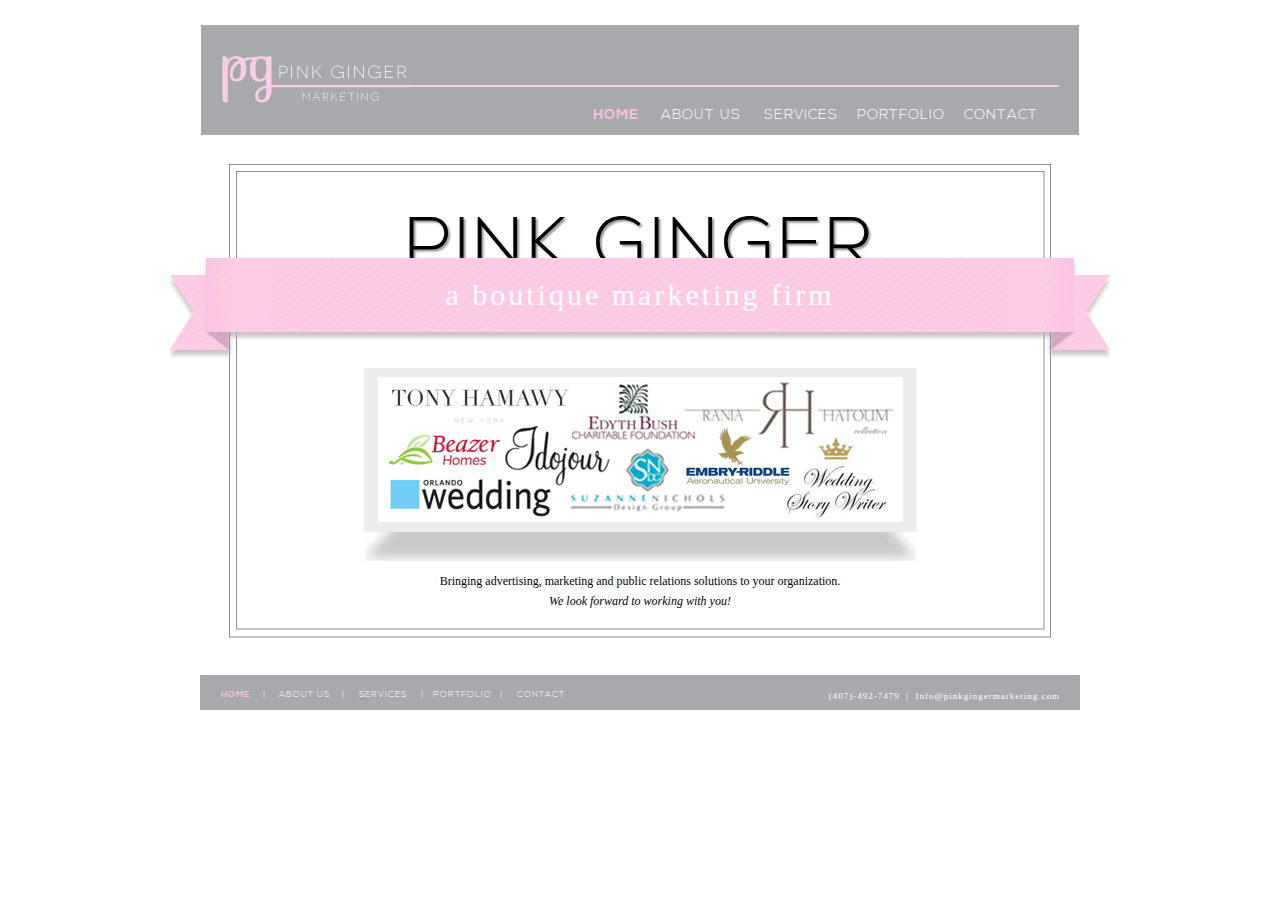
<file: site/index.html>
<!doctype html>
<html>
<head>
<meta charset="UTF-8">
<title>Pink Ginger Marketing</title>
<link rel="stylesheet" href="css/style.css" />
<link rel="shortcut icon" href="http://mfleming7024.github.com/PinkGinger/site/favicon.ico"/>
</head>

<body>
<header> <img src="images/header-logo.png" alt="Pink Ginger Logo" />
  <nav>
    <ul>
      <li><a href="index.html" class="active">HOME</a></li>
      <li><a href="about.html">ABOUT US</a></li>
      <li><a href="services.html">SERVICES</a></li>
      <li><a href="portfolio.html">PORTFOLIO</a></li>
      <li><a href="contact.html">CONTACT</a></li>
    </ul>
  </nav>
</header>
<div class="main_cta">
  <h1>PINK GINGER</h1>
  <div class="ribbon">
    <h2>a boutique marketing firm</h2>
  </div>
  <img src="images/home_page.png" alt="Pink Ginger Clients" /> 
  <p class="info" id="index">Bringing advertising, marketing and public relations solutions to your organization.</p>
  <p class="info"><em>We look forward to working with you!</em></p>
</div>
<footer>
  <p><a href="index.html" class="active">HOME</a> | <a href="about.html">ABOUT US</a> | <a href="services.html">SERVICES</a> | <a href="portfolio.html">PORTFOLIO</a> | <a href="contact.html">CONTACT</a></p>
  <p class="contact_info">(407)-492-7479&nbsp;&nbsp;|&nbsp;&nbsp;<a href="mailto:info@pinkgingermarketing.com">Info@pinkgingermarketing.com</a></p>
</footer> 
</body>
</html>
</file>
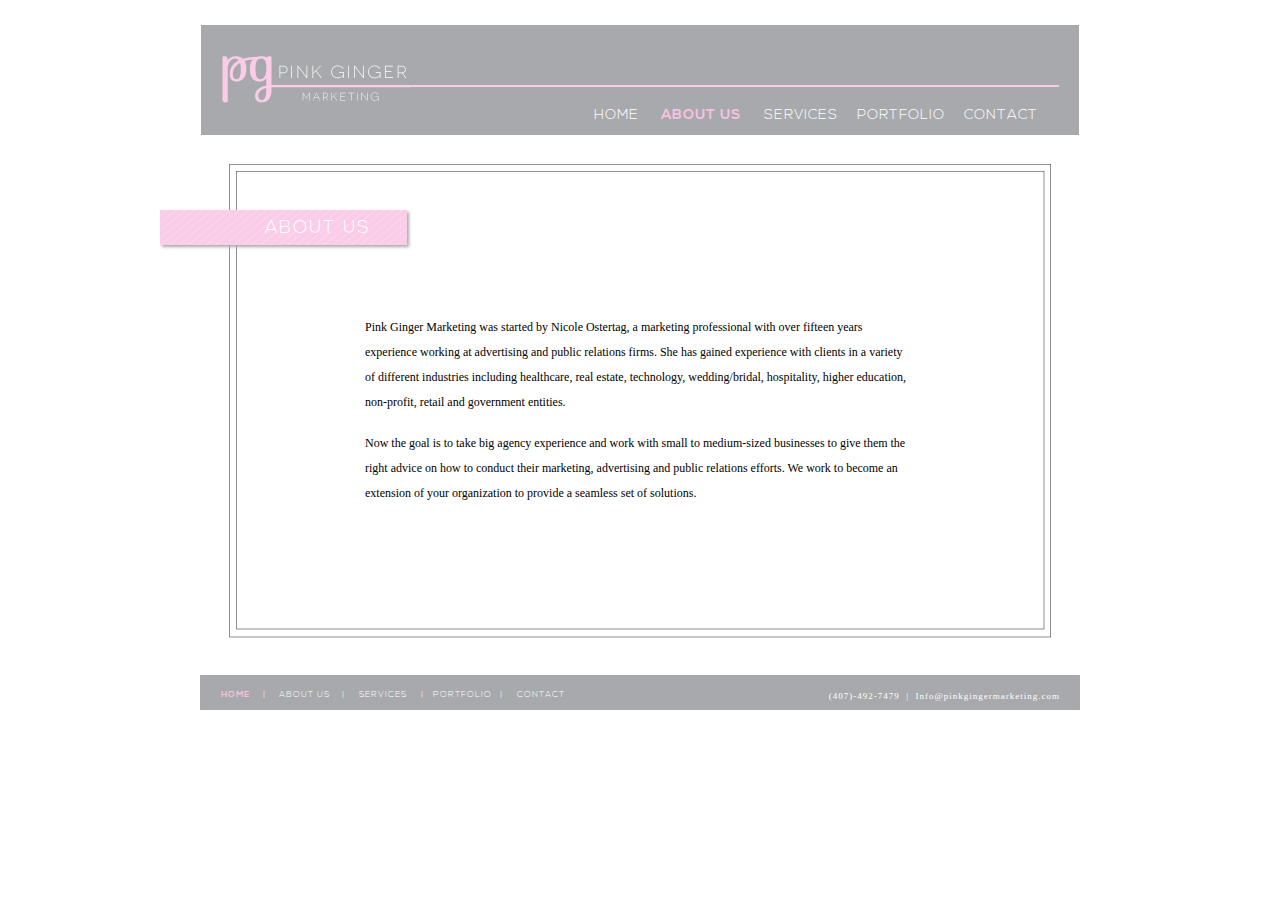
<file: site/about.html>
<!doctype html>
<html>
<head>
<meta charset="UTF-8">
<title>Pink Ginger | About Us</title>
<link rel="stylesheet" href="css/style.css" />
<link rel="shortcut icon" href="http://mfleming7024.github.com/PinkGinger/site/favicon.ico"/>
</head>

<body>
<header> <img src="images/header-logo.png" alt="Pink Ginger Logo" />
  <nav>
    <ul>
       <li><a href="index.html">HOME</a></li>
      <li><a href="about.html" class="active">ABOUT US</a></li>
      <li><a href="services.html">SERVICES</a></li>
      <li><a href="portfolio.html">PORTFOLIO</a></li>
      <li><a href="contact.html">CONTACT</a></li>
    </ul>
  </nav>
</header>
<div class="main_cta">
  <h3>ABOUT US</h3>
  <p class="info_top">Pink Ginger Marketing was started by Nicole Ostertag, a marketing professional with over fifteen years experience working at advertising and public relations firms. She has gained experience with clients in a variety of different industries including healthcare, real estate, technology, wedding/bridal, hospitality, higher education, non-profit, retail and 
    government entities.</p><br />
  <p class="info" id="nocenter" >Now the goal is to take big agency experience and work with small to medium-sized 
    businesses to give them the right advice on how to conduct their marketing, advertising and public relations efforts. We work to become an extension of your organization to provide a seamless set of solutions.</p>
</div>
<footer>
  <p><a href="index.html" class="active">HOME</a> | <a href="about.html">ABOUT US</a> | <a href="services.html">SERVICES</a> | <a href="portfolio.html">PORTFOLIO</a> | <a href="contact.html">CONTACT</a></p>
  <p class="contact_info">(407)-492-7479&nbsp;&nbsp;|&nbsp;&nbsp;<a href="mailto:info@pinkgingermarketing.com">Info@pinkgingermarketing.com</a></p>
</footer> 
</body>
</html>
</file>
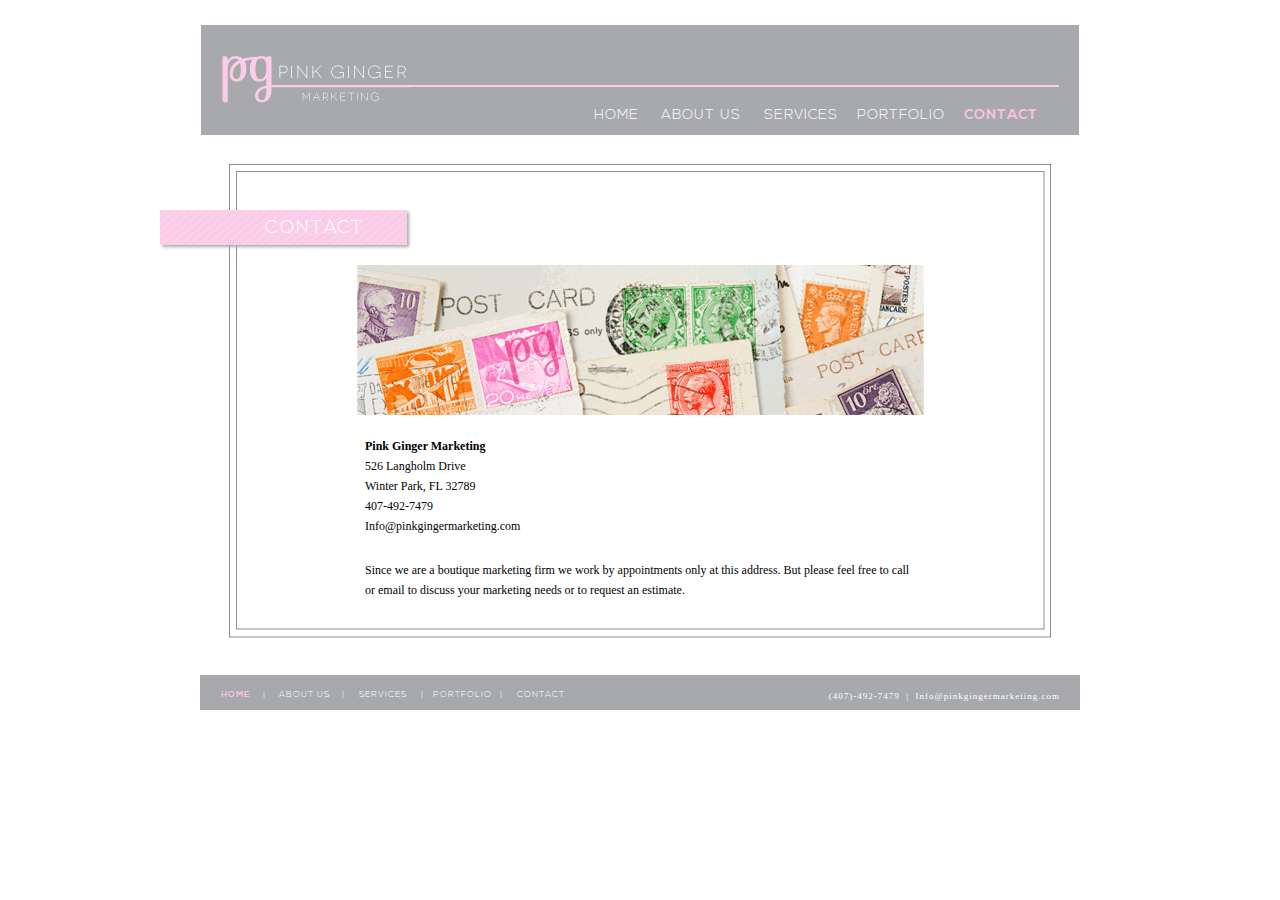
<file: site/contact.html>
<!doctype html>
<html>
<head>
<meta charset="UTF-8">
<title>Pink Ginger | Contact</title>
<link rel="stylesheet" href="css/style.css" />
<link rel="shortcut icon" href="http://mfleming7024.github.com/PinkGinger/site/favicon.ico"/>
</head>

<body>
<header> <img src="images/header-logo.png" alt="Pink Ginger Logo" />
  <nav>
    <ul>
      <li><a href="index.html">HOME</a></li>
      <li><a href="about.html">ABOUT US</a></li>
      <li><a href="services.html">SERVICES</a></li>
      <li><a href="portfolio.html">PORTFOLIO</a></li>
      <li><a href="contact.html" class="active">CONTACT</a></li>
    </ul>
  </nav>
</header>
<div class="main_cta">
  <h3>CONTACT</h3>
  <img src="images/contact_us.png" alt="Contact Us!" id="contact_picture" />
  <ul id="address_info">
    <li><b>Pink Ginger Marketing</b></li>
    <li>526 Langholm Drive</li>
    <li>Winter Park, FL 32789</li>
    <li>407-492-7479</li>
    <li>Info@pinkgingermarketing.com</li>
  </ul>
  <p class="info" id="address">Since we are a boutique marketing firm we work by appointments only at this address. But please feel free to call or email to discuss your marketing needs or to request an estimate.</p>
</div>
<footer>
  <p><a href="index.html" class="active">HOME</a> | <a href="about.html">ABOUT US</a> | <a href="services.html">SERVICES</a> | <a href="portfolio.html">PORTFOLIO</a> | <a href="contact.html">CONTACT</a></p>
  <p class="contact_info">(407)-492-7479&nbsp;&nbsp;|&nbsp;&nbsp;<a href="mailto:info@pinkgingermarketing.com">Info@pinkgingermarketing.com</a></p>
</footer> 
</body>
</html>
</file>
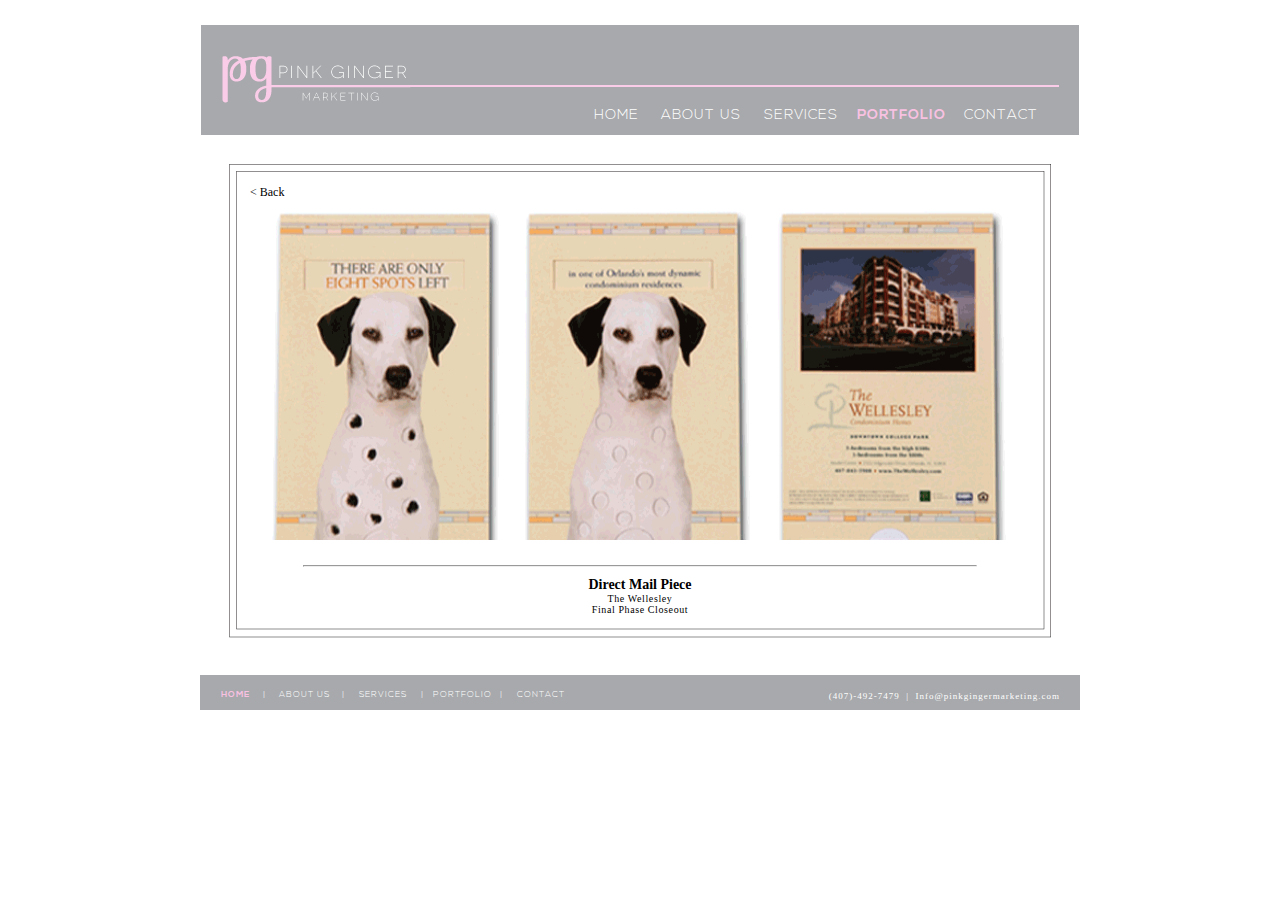
<file: site/port_piece1.html>
<!doctype html>
<html>
<head>
<meta charset="UTF-8">
<title>Pink Ginger | Portfolio</title>
<link rel="stylesheet" href="css/style.css" />
<link rel="shortcut icon" href="http://mfleming7024.github.com/PinkGinger/site/favicon.ico"/>
</head>

<body>
<header> <img src="images/header-logo.png" alt="Pink Ginger Logo" />
  <nav>
    <ul>
       <li><a href="index.html">HOME</a></li>
      <li><a href="about.html">ABOUT US</a></li>
      <li><a href="services.html">SERVICES</a></li>
      <li><a href="portfolio.html" class="active">PORTFOLIO</a></li>
      <li><a href="contact.html">CONTACT</a></li>
    </ul>
  </nav>
</header>
<div class="main_cta">
  <a href="portfolio.html" id="back_btn">&lt;  Back</a>
  <img  src="images/port_piece01_large.png" class="small" alt="" />
  <hr class="small_divider" />
  <div class="description">
	  <h4>Direct Mail Piece</h4>
	  <p>The Wellesley</p>
	  <p>Final Phase Closeout</p>
  </div>
</div>
<footer>
  <p><a href="index.html" class="active">HOME</a> | <a href="about.html">ABOUT US</a> | <a href="services.html">SERVICES</a> | <a href="portfolio.html">PORTFOLIO</a> | <a href="contact.html">CONTACT</a></p>
  <p class="contact_info">(407)-492-7479&nbsp;&nbsp;|&nbsp;&nbsp;<a href="mailto:info@pinkgingermarketing.com">Info@pinkgingermarketing.com</a></p>
</footer> 

</body>
</html>
</file>
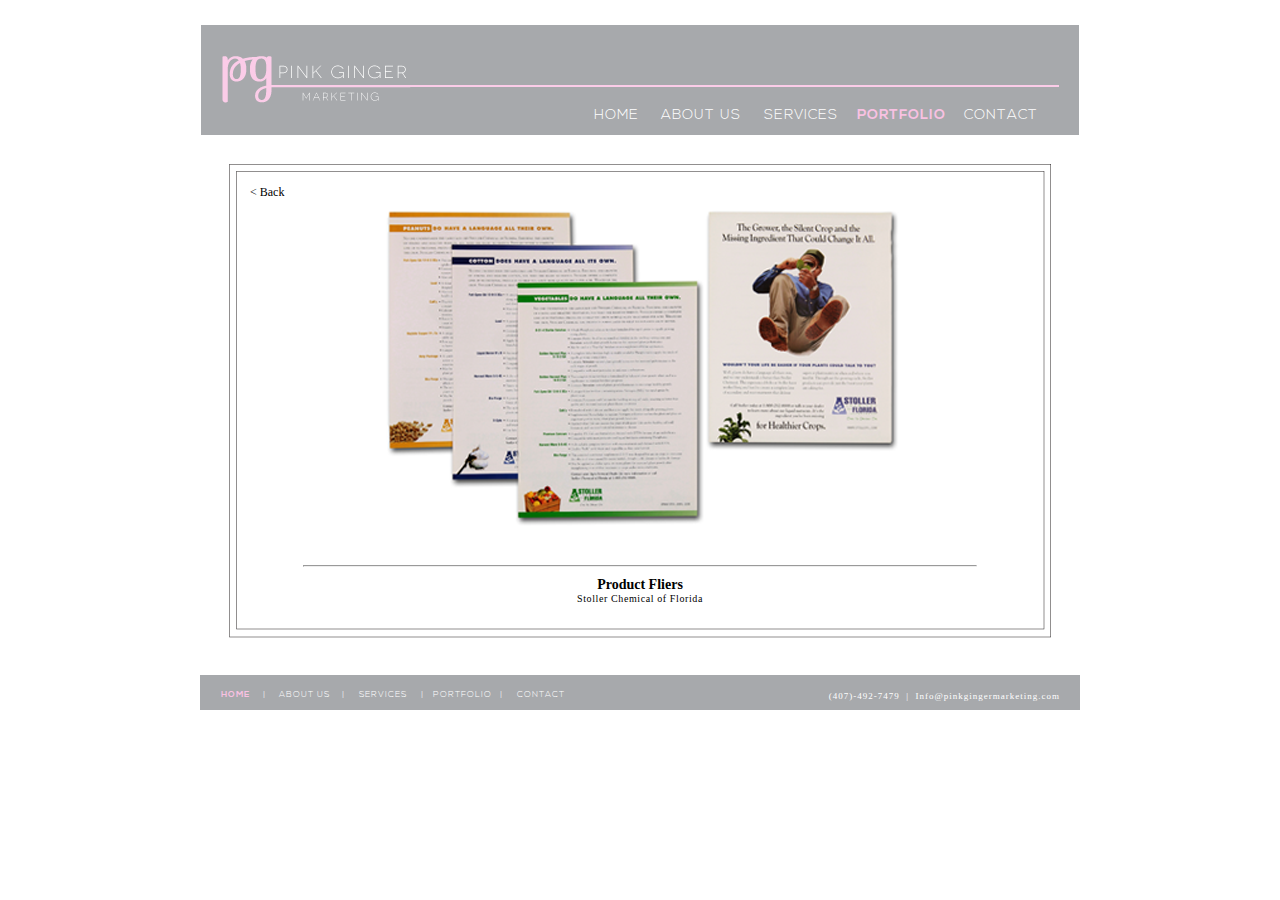
<file: site/port_piece2.html>
<!doctype html>
<html>
<head>
<meta charset="UTF-8">
<title>Pink Ginger | Portfolio</title>
<link rel="stylesheet" href="css/style.css" />
<link rel="shortcut icon" href="http://mfleming7024.github.com/PinkGinger/site/favicon.ico"/>
</head>

<body>
<header> <img src="images/header-logo.png" alt="Pink Ginger Logo" />
  <nav>
    <ul>
       <li><a href="index.html">HOME</a></li>
      <li><a href="about.html">ABOUT US</a></li>
      <li><a href="services.html">SERVICES</a></li>
      <li><a href="portfolio.html" class="active">PORTFOLIO</a></li>
      <li><a href="contact.html">CONTACT</a></li>
    </ul>
  </nav>
</header>
<div class="main_cta">
  <a href="portfolio.html" id="back_btn">&lt;  Back</a>
  <img  src="images/port_piece02_large.png" class="small" alt="" />
  <hr class="small_divider" />
  <div class="description">
	 <h4>Product Fliers</h4>
	  <p>Stoller Chemical of Florida</p>
  </div>
</div>
<footer>
  <p><a href="index.html" class="active">HOME</a> | <a href="about.html">ABOUT US</a> | <a href="services.html">SERVICES</a> | <a href="portfolio.html">PORTFOLIO</a> | <a href="contact.html">CONTACT</a></p>
  <p class="contact_info">(407)-492-7479&nbsp;&nbsp;|&nbsp;&nbsp;<a href="mailto:info@pinkgingermarketing.com">Info@pinkgingermarketing.com</a></p>
</footer> 

</body>
</html>
</file>
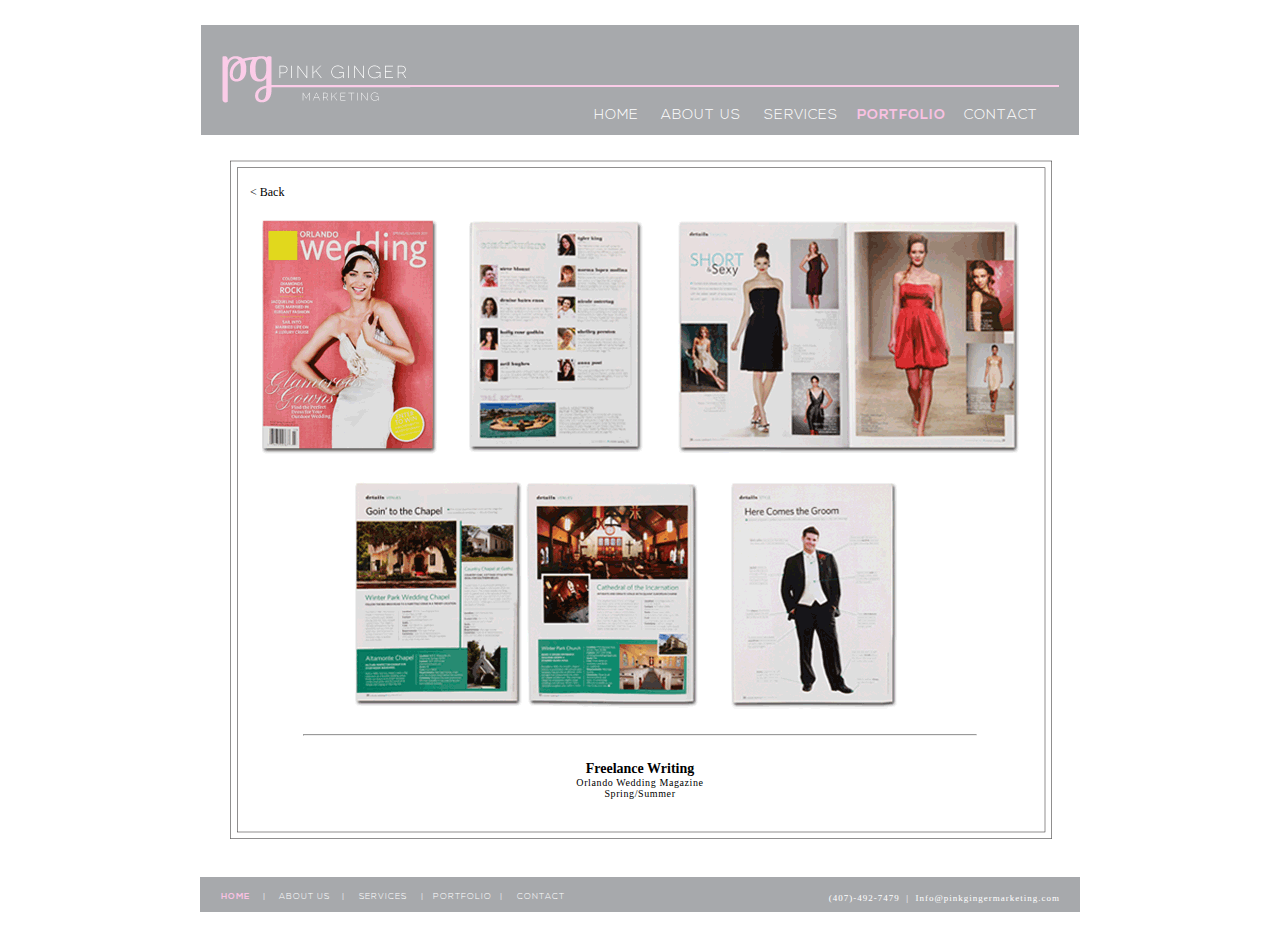
<file: site/port_piece3.html>
<!doctype html>
<html>
<head>
<meta charset="UTF-8">
<title>Pink Ginger | Portfolio</title>
<link rel="stylesheet" href="css/style.css" />
<link rel="shortcut icon" href="http://mfleming7024.github.com/PinkGinger/site/favicon.ico"/>
</head>

<body>
<header> <img src="images/header-logo.png" alt="Pink Ginger Logo" />
  <nav>
    <ul>
      <li><a href="index.html">HOME</a></li>
      <li><a href="about.html">ABOUT US</a></li>
      <li><a href="services.html">SERVICES</a></li>
      <li><a href="portfolio.html" class="active">PORTFOLIO</a></li>
      <li><a href="contact.html">CONTACT</a></li>
    </ul>
  </nav>
</header>
<div class="main_cta" id="big">
  <a href="portfolio.html" id="back_btn">&lt;  Back</a>
  <img  src="images/port_piece03_large.png" class="large" alt="" />
  <hr />
  <div class="description">
	  <h4>Freelance Writing</h4>
	  <p>Orlando Wedding Magazine</p>
	  <p>Spring/Summer</p>
  </div>
</div>
<footer>
  <p><a href="index.html" class="active">HOME</a> | <a href="about.html">ABOUT US</a> | <a href="services.html">SERVICES</a> | <a href="portfolio.html">PORTFOLIO</a> | <a href="contact.html">CONTACT</a></p>
  <p class="contact_info">(407)-492-7479&nbsp;&nbsp;|&nbsp;&nbsp;<a href="mailto:info@pinkgingermarketing.com">Info@pinkgingermarketing.com</a></p>
</footer> 

</body>
</html>
</file>
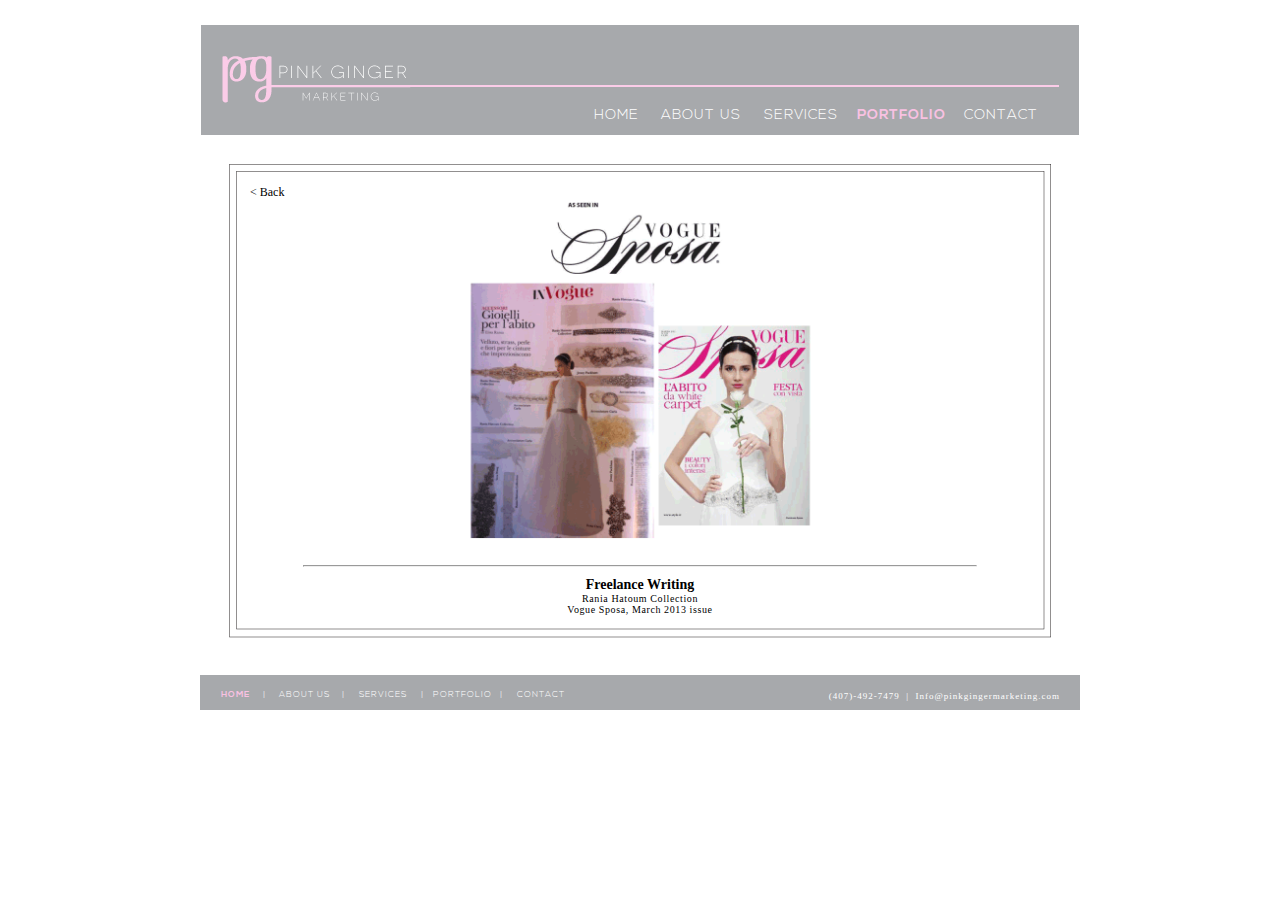
<file: site/port_piece4.html>
<!doctype html>
<html>
<head>
<meta charset="UTF-8">
<title>Pink Ginger | Portfolio</title>
<link rel="stylesheet" href="css/style.css" />
<link rel="shortcut icon" href="http://mfleming7024.github.com/PinkGinger/site/favicon.ico"/>
</head>

<body>
<header> <img src="images/header-logo.png" alt="Pink Ginger Logo" />
  <nav>
    <ul>
       <li><a href="index.html">HOME</a></li>
      <li><a href="about.html">ABOUT US</a></li>
      <li><a href="services.html">SERVICES</a></li>
      <li><a href="portfolio.html" class="active">PORTFOLIO</a></li>
      <li><a href="contact.html">CONTACT</a></li>
    </ul>
  </nav>
</header>
<div class="main_cta">
  <a href="portfolio.html" id="back_btn">&lt;  Back</a>
  <img  src="images/port_piece04_large.png" class="small" alt="" />
  <hr class="small_divider" />
  <div class="description">
	  <h4>Freelance Writing</h4>
	  <p>Rania Hatoum Collection</p>
	  <p>Vogue Sposa, March 2013 issue</p>
  </div>
</div>
<footer>
  <p><a href="index.html" class="active">HOME</a> | <a href="about.html">ABOUT US</a> | <a href="services.html">SERVICES</a> | <a href="portfolio.html">PORTFOLIO</a> | <a href="contact.html">CONTACT</a></p>
  <p class="contact_info">(407)-492-7479&nbsp;&nbsp;|&nbsp;&nbsp;<a href="mailto:info@pinkgingermarketing.com">Info@pinkgingermarketing.com</a></p>
</footer> 

</body>
</html>
</file>
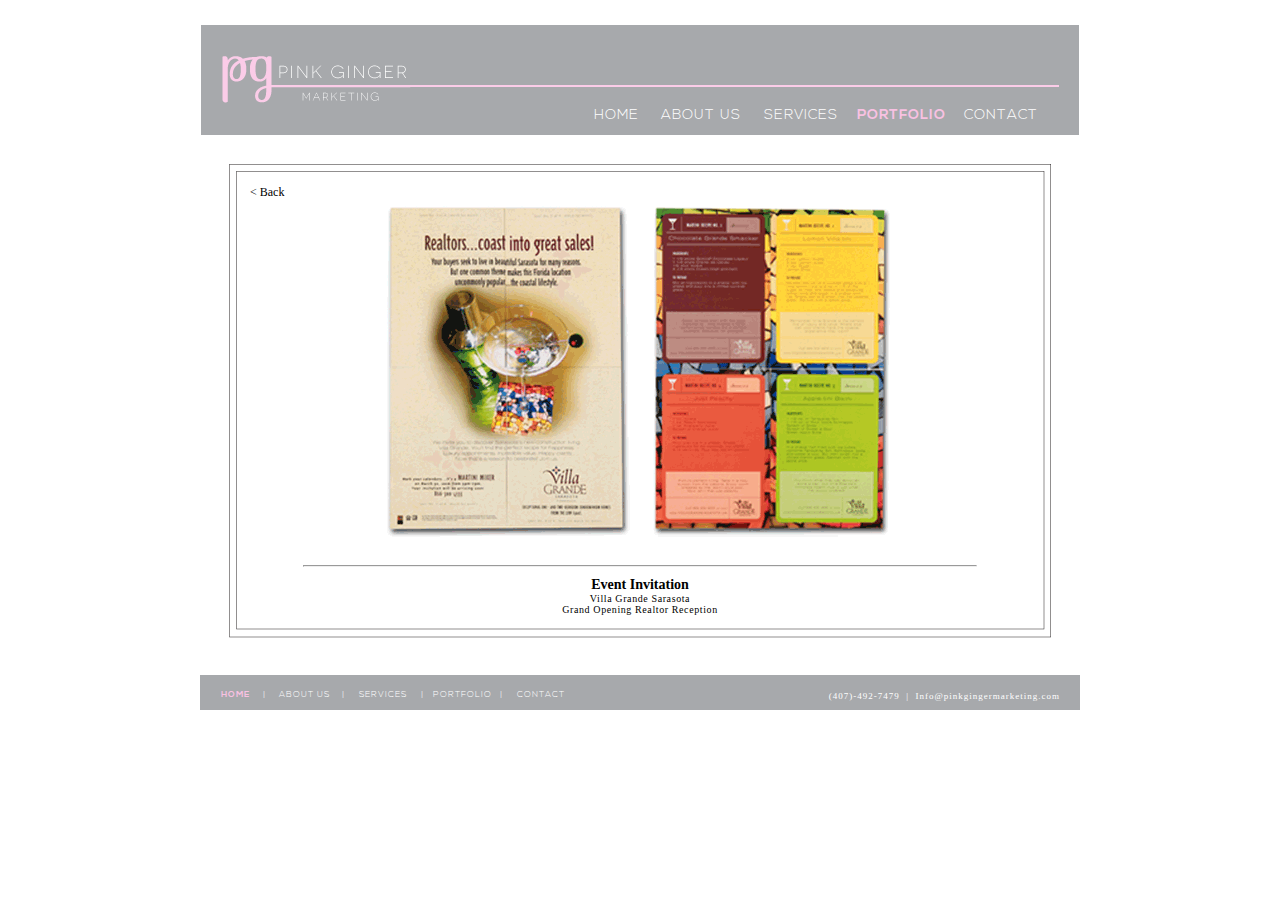
<file: site/port_piece5.html>
<!doctype html>
<html>
<head>
<meta charset="UTF-8">
<title>Pink Ginger | Portfolio</title>
<link rel="stylesheet" href="css/style.css" />
<link rel="shortcut icon" href="http://mfleming7024.github.com/PinkGinger/site/favicon.ico"/>
</head>

<body>
<header> <img src="images/header-logo.png" alt="Pink Ginger Logo" />
  <nav>
    <ul>
       <li><a href="index.html">HOME</a></li>
      <li><a href="about.html">ABOUT US</a></li>
      <li><a href="services.html">SERVICES</a></li>
      <li><a href="portfolio.html" class="active">PORTFOLIO</a></li>
      <li><a href="contact.html">CONTACT</a></li>
    </ul>
  </nav>
</header>
<div class="main_cta">
  <a href="portfolio.html" id="back_btn">&lt;  Back</a>
  <img  src="images/port_piece05_large.png" class="small" alt="" />
  <hr class="small_divider" />
  <div class="description">
	  <h4>Event Invitation</h4>
	  <p>Villa Grande Sarasota</p>
	  <p>Grand Opening Realtor Reception</p>
  </div>
</div>
<footer>
  <p><a href="index.html" class="active">HOME</a> | <a href="about.html">ABOUT US</a> | <a href="services.html">SERVICES</a> | <a href="portfolio.html">PORTFOLIO</a> | <a href="contact.html">CONTACT</a></p>
  <p class="contact_info">(407)-492-7479&nbsp;&nbsp;|&nbsp;&nbsp;<a href="mailto:info@pinkgingermarketing.com">Info@pinkgingermarketing.com</a></p>
</footer> 

</body>
</html>
</file>
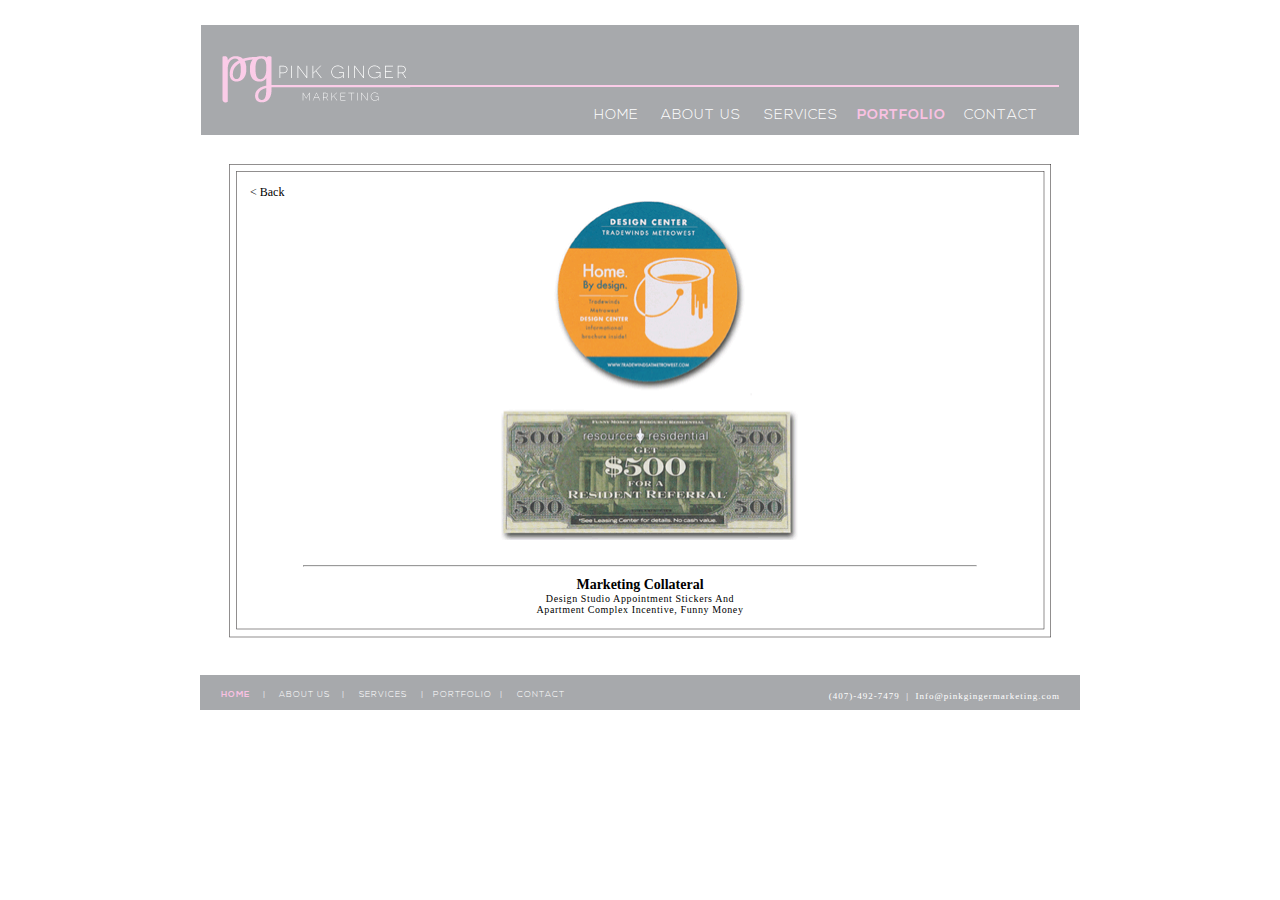
<file: site/port_piece6.html>
<!doctype html>
<html>
<head>
<meta charset="UTF-8">
<title>Pink Ginger | Portfolio</title>
<link rel="stylesheet" href="css/style.css" />
<link rel="shortcut icon" href="http://mfleming7024.github.com/PinkGinger/site/favicon.ico"/>
</head>

<body>
<header> <img src="images/header-logo.png" alt="Pink Ginger Logo" />
  <nav>
    <ul>
       <li><a href="index.html">HOME</a></li>
      <li><a href="about.html">ABOUT US</a></li>
      <li><a href="services.html">SERVICES</a></li>
      <li><a href="portfolio.html" class="active">PORTFOLIO</a></li>
      <li><a href="contact.html">CONTACT</a></li>
    </ul>
  </nav>
</header>
<div class="main_cta">
  <a href="portfolio.html" id="back_btn">&lt;  Back</a>
  <img  src="images/port_piece06_large.png" class="small" alt="" />
  <hr class="small_divider" />
  <div class="description">
	  <h4>Marketing Collateral</h4>
	  <p>Design Studio Appointment Stickers And</p>
	  <p>Apartment Complex Incentive, Funny Money</p>
  </div>
</div>
<footer>
  <p><a href="index.html" class="active">HOME</a> | <a href="about.html">ABOUT US</a> | <a href="services.html">SERVICES</a> | <a href="portfolio.html">PORTFOLIO</a> | <a href="contact.html">CONTACT</a></p>
  <p class="contact_info">(407)-492-7479&nbsp;&nbsp;|&nbsp;&nbsp;<a href="mailto:info@pinkgingermarketing.com">Info@pinkgingermarketing.com</a></p>
</footer> 

</body>
</html>
</file>
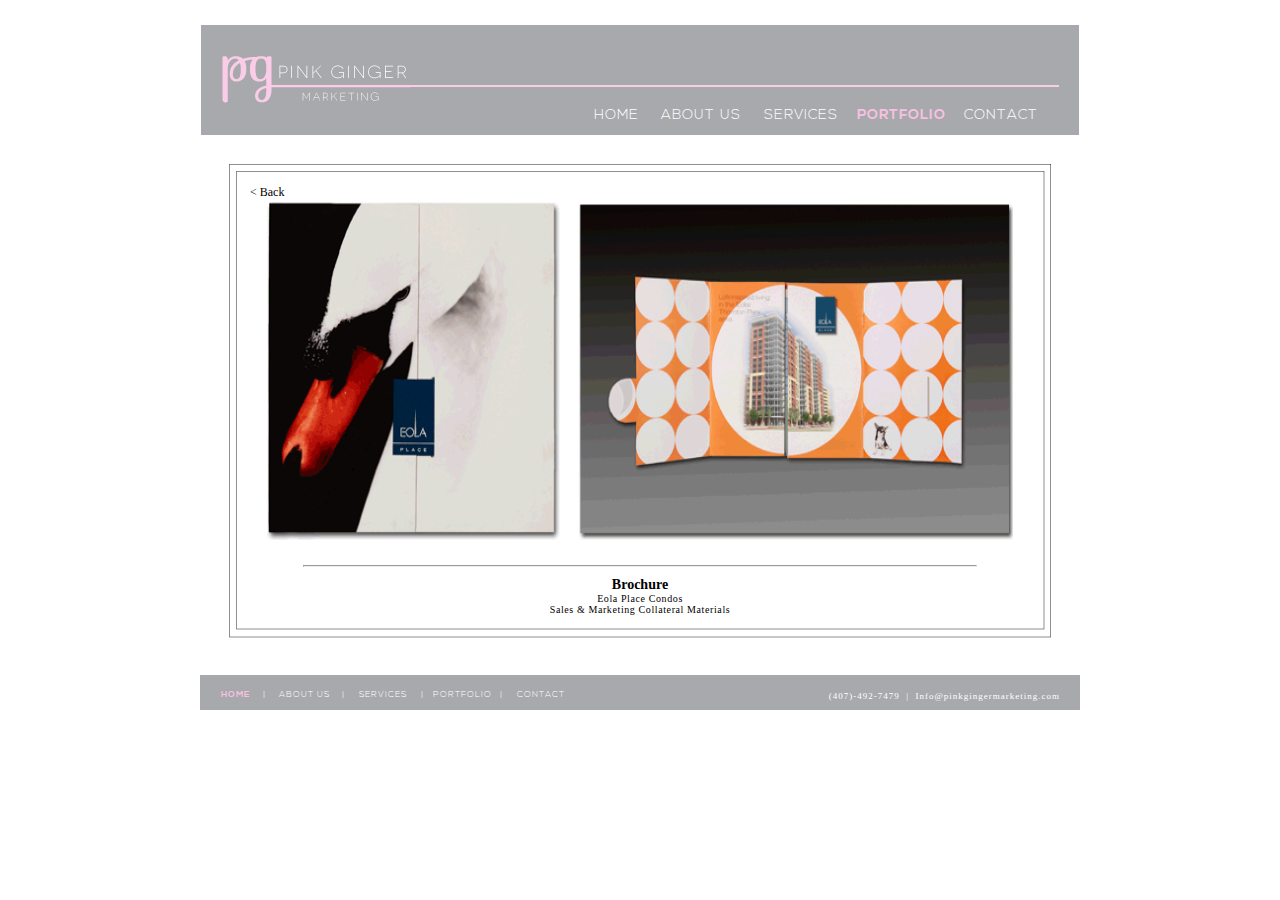
<file: site/port_piece7.html>
<!doctype html>
<html>
<head>
<meta charset="UTF-8">
<title>Pink Ginger | Portfolio</title>
<link rel="stylesheet" href="css/style.css" />
<link rel="shortcut icon" href="http://mfleming7024.github.com/PinkGinger/site/favicon.ico"/>
</head>

<body>
<header> <img src="images/header-logo.png" alt="Pink Ginger Logo" />
  <nav>
    <ul>
       <li><a href="index.html">HOME</a></li>
      <li><a href="about.html">ABOUT US</a></li>
      <li><a href="services.html">SERVICES</a></li>
      <li><a href="portfolio.html" class="active">PORTFOLIO</a></li>
      <li><a href="contact.html">CONTACT</a></li>
    </ul>
  </nav>
</header>
<div class="main_cta">
  <a href="portfolio.html" id="back_btn">&lt;  Back</a>
  <img  src="images/port_piece07_large.png" class="small" alt="" />
  <hr class="small_divider" />
  <div class="description">
	  <h4>Brochure</h4>
	  <p>Eola Place Condos</p>
	  <p>Sales & Marketing Collateral Materials</p>
  </div>
</div>
<footer>
  <p><a href="index.html" class="active">HOME</a> | <a href="about.html">ABOUT US</a> | <a href="services.html">SERVICES</a> | <a href="portfolio.html">PORTFOLIO</a> | <a href="contact.html">CONTACT</a></p>
  <p class="contact_info">(407)-492-7479&nbsp;&nbsp;|&nbsp;&nbsp;<a href="mailto:info@pinkgingermarketing.com">Info@pinkgingermarketing.com</a></p>
</footer> 

</body>
</html>
</file>
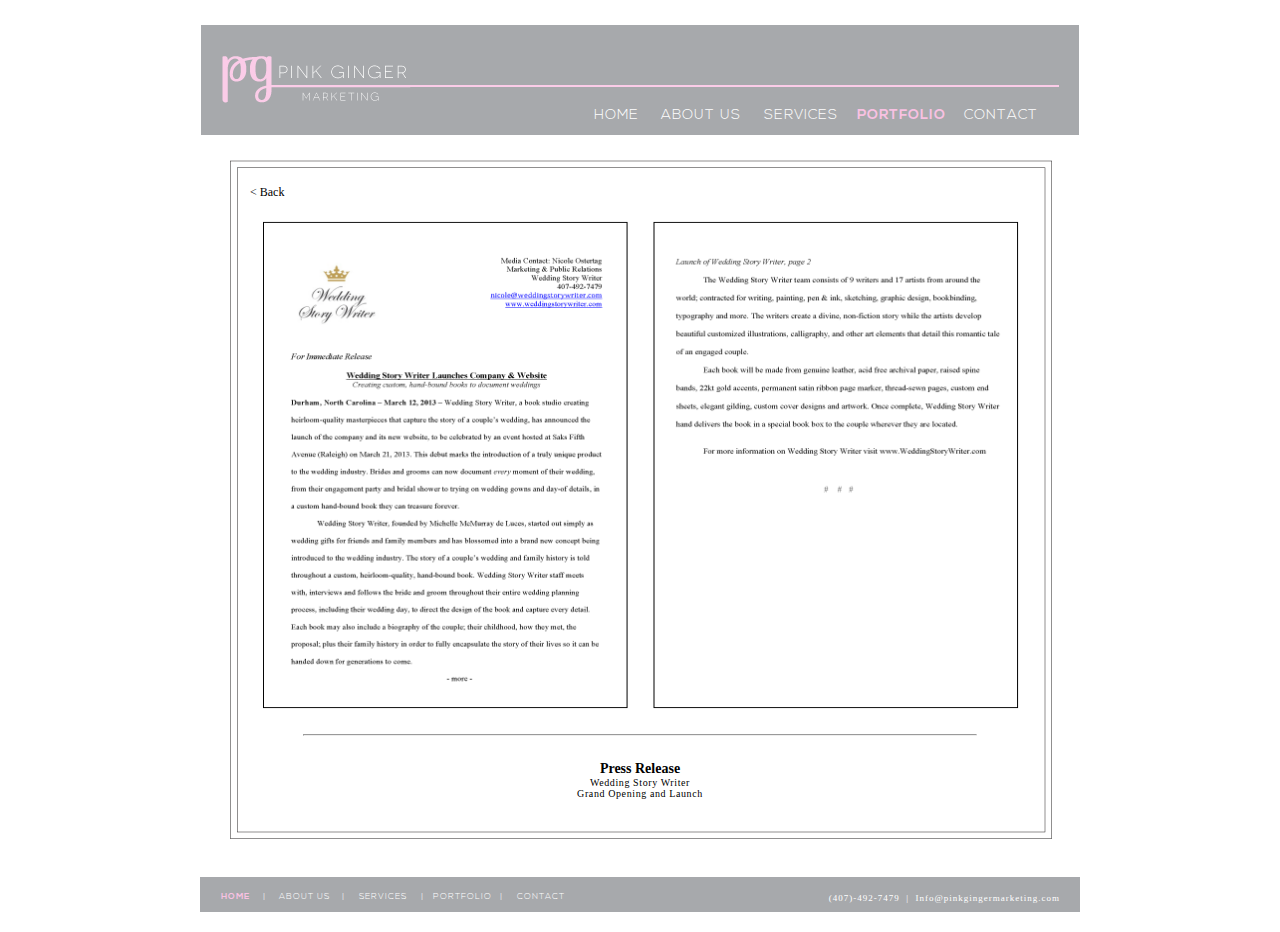
<file: site/port_piece8.html>
<!doctype html>
<html>
<head>
<meta charset="UTF-8">
<title>Pink Ginger | Portfolio</title>
<link rel="stylesheet" href="css/style.css" />
<link rel="shortcut icon" href="http://mfleming7024.github.com/PinkGinger/site/favicon.ico"/>
</head>

<body>
<header> <img src="images/header-logo.png" alt="Pink Ginger Logo" />
  <nav>
    <ul>
      <li><a href="index.html">HOME</a></li>
      <li><a href="about.html">ABOUT US</a></li>
      <li><a href="services.html">SERVICES</a></li>
      <li><a href="portfolio.html" class="active">PORTFOLIO</a></li>
      <li><a href="contact.html">CONTACT</a></li>
    </ul>
  </nav>
</header>
<div class="main_cta" id="big">
  <a href="portfolio.html" id="back_btn">&lt;  Back</a>
  <img  src="images/port_piece08_large.png" class="large" alt="" />
  <hr />
  <div class="description">
	  <h4>Press Release</h4>
	  <p>Wedding Story Writer</p>
	  <p>Grand Opening and Launch</p>
  </div>
</div>
<footer>
  <p><a href="index.html" class="active">HOME</a> | <a href="about.html">ABOUT US</a> | <a href="services.html">SERVICES</a> | <a href="portfolio.html">PORTFOLIO</a> | <a href="contact.html">CONTACT</a></p>
  <p class="contact_info">(407)-492-7479&nbsp;&nbsp;|&nbsp;&nbsp;<a href="mailto:info@pinkgingermarketing.com">Info@pinkgingermarketing.com</a></p>
</footer> 

</body>
</html>
</file>
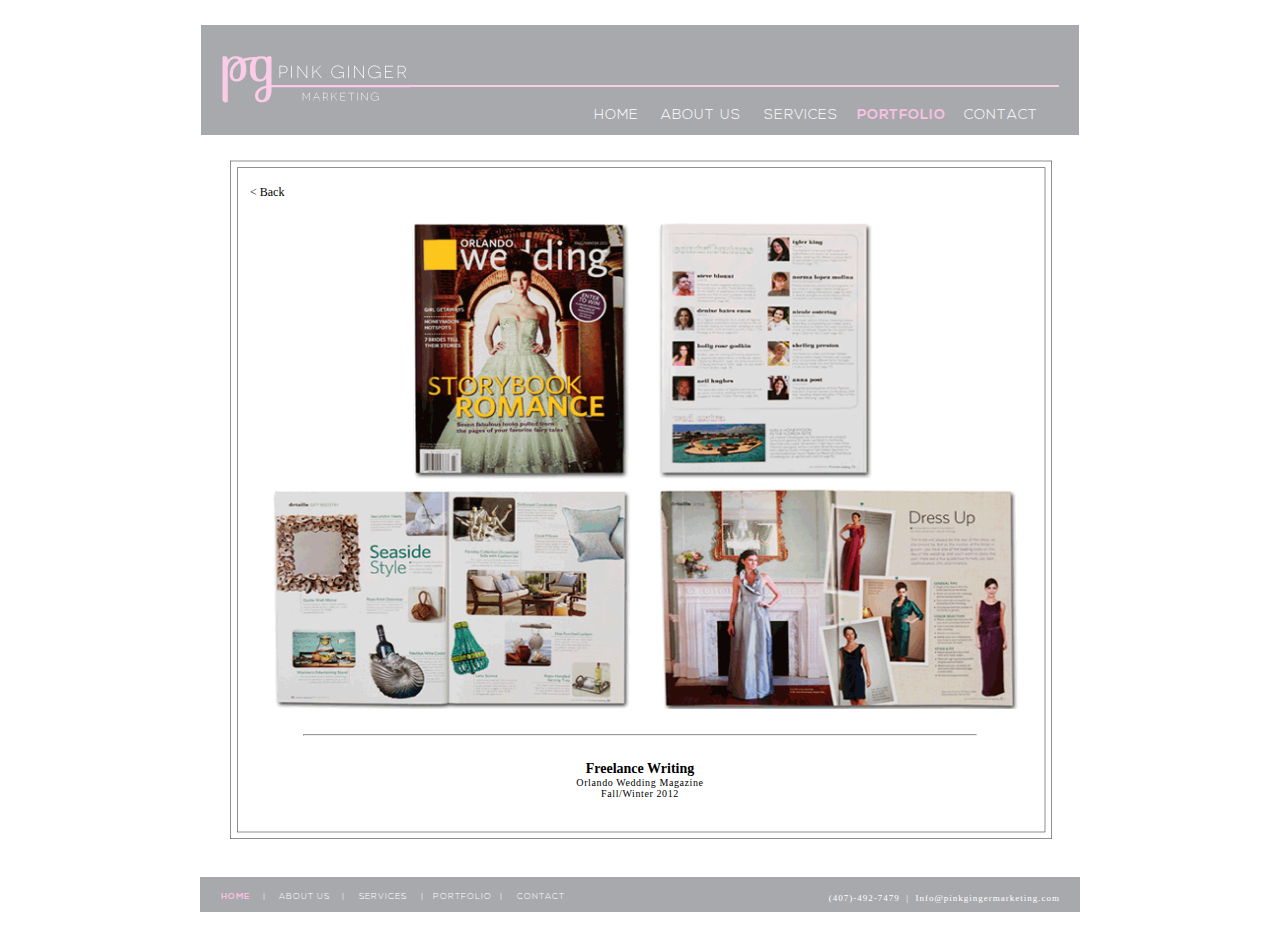
<file: site/port_piece9.html>
<!doctype html>
<html>
<head>
<meta charset="UTF-8">
<title>Pink Ginger | Portfolio</title>
<link rel="stylesheet" href="css/style.css" />
<link rel="shortcut icon" href="http://mfleming7024.github.com/PinkGinger/site/favicon.ico"/>
</head>

<body>
<header> <img src="images/header-logo.png" alt="Pink Ginger Logo" />
  <nav>
    <ul>
      <li><a href="index.html">HOME</a></li>
      <li><a href="about.html">ABOUT US</a></li>
      <li><a href="services.html">SERVICES</a></li>
      <li><a href="portfolio.html" class="active">PORTFOLIO</a></li>
      <li><a href="contact.html">CONTACT</a></li>
    </ul>
  </nav>
</header>
<div class="main_cta" id="big">
  <a href="portfolio.html" id="back_btn">&lt;  Back</a>
  <img  src="images/port_piece09_large.png" class="large" alt="" />
  <hr />
  <div class="description">
	  <h4>Freelance Writing</h4>
	  <p>Orlando Wedding Magazine</p>
	  <p>Fall/Winter 2012</p>
  </div>
</div>
<footer>
  <p><a href="index.html" class="active">HOME</a> | <a href="about.html">ABOUT US</a> | <a href="services.html">SERVICES</a> | <a href="portfolio.html">PORTFOLIO</a> | <a href="contact.html">CONTACT</a></p>
  <p class="contact_info">(407)-492-7479&nbsp;&nbsp;|&nbsp;&nbsp;<a href="mailto:info@pinkgingermarketing.com">Info@pinkgingermarketing.com</a></p>
</footer> 

</body>
</html>
</file>
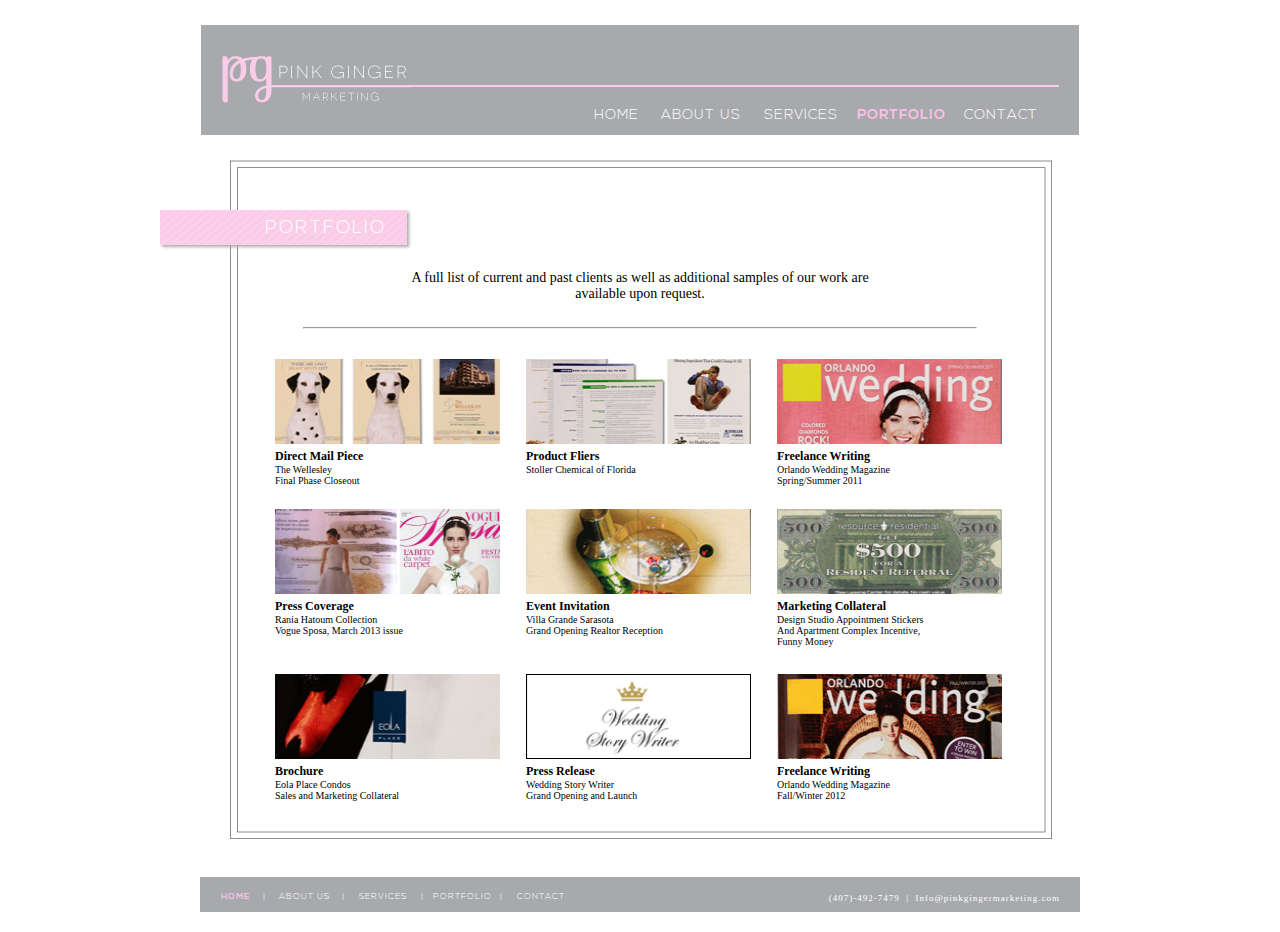
<file: site/portfolio.html>
<!doctype html><html><head><meta charset="UTF-8"><title>Pink Ginger | Portfolio</title><link rel="stylesheet" href="css/style.css" /><link rel="shortcut icon" href="http://mfleming7024.github.com/PinkGinger/site/favicon.ico"/></head><body><header> <img src="images/header-logo.png" alt="Pink Ginger Logo" />  <nav>    <ul>       <li><a href="index.html">HOME</a></li>      <li><a href="about.html">ABOUT US</a></li>      <li><a href="services.html">SERVICES</a></li>      <li><a href="portfolio.html" class="active">PORTFOLIO</a></li>      <li><a href="contact.html">CONTACT</a></li>    </ul>  </nav></header><div class="main_cta" id="big">  <h3>PORTFOLIO</h3>  <p class="info_top_center">A full list of current and past clients as well as additional samples of our work are available upon request.</p>  <hr />  <div class="portfolio_column" id="left">      <div class="cell_2">        <a href="port_piece1.html"><img src="images/port_piece01.png" alt="" /></a>        <h4>Direct Mail Piece</h4>        <p>The Wellesley</p>        <p>Final Phase Closeout</p>      </div>      <div class="cell_3">        <a href="port_piece4.html"><img src="images/port_piece04.png" alt="" /></a>        <h4>Press Coverage</h4>        <p>Rania Hatoum Collection</p>        <p>Vogue Sposa, March 2013 issue</p>      </div>      <div class="cell_2">        <a href="port_piece7.html"><img src="images/port_piece07.png" alt="" /></a>        <h4>Brochure</h4>        <p>Eola Place Condos</p>        <p>Sales and Marketing Collateral</p>      </div>  </div>  <div class="portfolio_column" id="middle">      <div class="cell_2">        <a href="port_piece2.html"><img src="images/port_piece02.png" alt="" /></a>        <h4>Product Fliers</h4>        <p>Stoller Chemical of Florida</p>      </div>      <div class="cell_3">        <a href="port_piece5.html"><img src="images/port_piece05.png" alt="" /></a>        <h4>Event Invitation</h4>        <p>Villa Grande Sarasota</p>        <p>Grand Opening Realtor Reception</p>      </div>      <div class="cell_2">        <a href="port_piece8.html"><img src="images/port_piece08.png" alt="" /></a>        <h4>Press Release</h4>        <p>Wedding Story Writer</p>        <p>Grand Opening and Launch</p>      </div>  </div>  <div class="portfolio_column" id="right">    <div class="cell_2">        <a href="port_piece3.html"><img src="images/port_piece03.png" alt="" /></a>        <h4>Freelance Writing</h4>        <p>Orlando Wedding Magazine</p>        <p>Spring/Summer 2011</p>    </div>    <div class="cell_3">        <a href="port_piece6.html"><img src="images/port_piece06.png" alt="" /></a>        <h4>Marketing Collateral</h4>        <p>Design Studio Appointment Stickers<br />        And Apartment Complex Incentive,<br />         Funny Money</p>    </div>  	<div class="cell_2">        <a href="port_piece9.html"><img src="images/port_piece09.png" alt="" /></a>        <h4>Freelance Writing</h4>        <p>Orlando Wedding Magazine</p>        <p>Fall/Winter 2012</p>    </div>  </div></div><footer>  <p><a href="index.html" class="active">HOME</a> | <a href="about.html">ABOUT US</a> | <a href="services.html">SERVICES</a> | <a href="portfolio.html">PORTFOLIO</a> | <a href="contact.html">CONTACT</a></p>  <p class="contact_info">(407)-492-7479&nbsp;&nbsp;|&nbsp;&nbsp;<a href="mailto:info@pinkgingermarketing.com">Info@pinkgingermarketing.com</a></p></footer> </body></html>
</file>
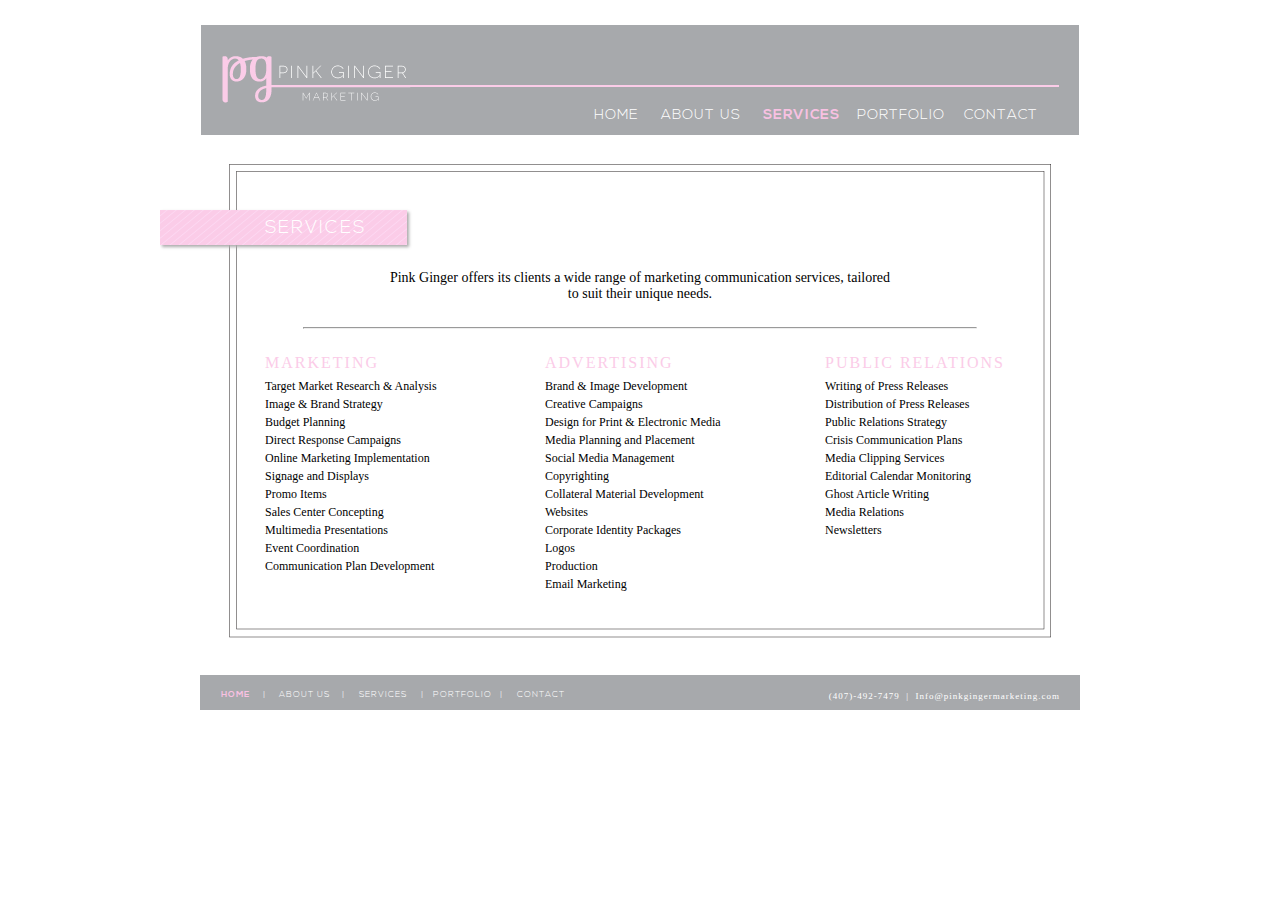
<file: site/services.html>
<!doctype html>
<html>
<head>
<meta charset="UTF-8">
<title>Pink Ginger | Services</title>
<link rel="stylesheet" href="css/style.css" />
<link rel="shortcut icon" href="http://mfleming7024.github.com/PinkGinger/site/favicon.ico"/>
</head>

<body>
<header> <img src="images/header-logo.png" alt="Pink Ginger Logo" />
  <nav>
    <ul>
       <li><a href="index.html">HOME</a></li>
      <li><a href="about.html">ABOUT US</a></li>
      <li><a href="services.html" class="active">SERVICES</a></li>
      <li><a href="portfolio.html">PORTFOLIO</a></li>
      <li><a href="contact.html">CONTACT</a></li>
    </ul>
  </nav>
</header>
<div class="main_cta">
  <h3>SERVICES</h3>
  <p class="info_top_center">Pink Ginger offers its clients a wide range of marketing communication 
    services, tailored to suit their unique needs.</p>
  <hr />
  <div class="column" id="left">
    <h2>MARKETING</h2>
    <ul>
      <li>Target Market Research & Analysis</li>
      <li>Image & Brand Strategy</li>
      <li>Budget Planning</li>
      <li>Direct Response Campaigns</li>
      <li>Online Marketing Implementation</li>
      <li>Signage and Displays</li>
      <li>Promo Items</li>
      <li>Sales Center Concepting</li>
      <li>Multimedia Presentations</li>
      <li>Event Coordination</li>
      <li>Communication Plan Development</li>
    </ul>
  </div>
  <div class="column" id="middle">
    <h2>ADVERTISING</h2>
    <ul>
      <li>Brand & Image Development</li>
      <li>Creative Campaigns</li>
      <li>Design for Print & Electronic Media</li>
      <li>Media Planning and Placement</li>
      <li>Social Media Management</li>
      <li>Copyrighting</li>
      <li>Collateral Material Development</li>
      <li>Websites</li>
      <li>Corporate Identity Packages</li>
      <li>Logos</li>
      <li>Production</li>
      <li>Email Marketing</li>
    </ul>
  </div>
  <div class="column" id="right">
    <h2>PUBLIC RELATIONS</h2>
    <ul>
      <li>Writing of Press Releases</li>
      <li>Distribution of Press Releases</li>
      <li>Public Relations Strategy</li>
      <li>Crisis Communication Plans</li>
      <li>Media Clipping Services</li>
      <li>Editorial Calendar Monitoring</li>
      <li>Ghost Article Writing</li>
      <li>Media Relations</li>
      <li>Newsletters</li>
    </ul>
  </div>
</div>
<footer>
  <p><a href="index.html" class="active">HOME</a> | <a href="about.html">ABOUT US</a> | <a href="services.html">SERVICES</a> | <a href="portfolio.html">PORTFOLIO</a> | <a href="contact.html">CONTACT</a></p>
  <p class="contact_info">(407)-492-7479&nbsp;&nbsp;|&nbsp;&nbsp;<a href="mailto:info@pinkgingermarketing.com">Info@pinkgingermarketing.com</a></p>
</footer> 
</body>
</html>
</file>
<file: site/css/style.css>
@charset "UTF-8";html, body, div, span, applet, object, iframe,h1, h2, h3, h4, h5, h6, p, blockquote, pre,a, abbr, acronym, address, big, cite, code,del, dfn, em, img, ins, kbd, q, s, samp,small, strike, strong, sub, sup, tt, var,b, u, i, center,dl, dt, dd, ol, ul, li,fieldset, form, label, legend,table, caption, tbody, tfoot, thead, tr, th, td,article, aside, canvas, details, embed, figure, figcaption, footer, header, hgroup, menu, nav, output, ruby, section, summary,time, mark, audio, video {	margin: 0;	padding: 0;	border: 0;	font-size: 100%;	font: inherit;	vertical-align: baseline;}article, aside, details, figcaption, figure, footer, header, hgroup, menu, nav, section {	display: block;}body {	line-height: 1;}ol, ul {	list-style: none;}blockquote, q {	quotes: none;}table {	border-collapse: collapse;	border-spacing: 0;}																								@font-face {	font-family: NexaBold;	src:url(../fonts/NexaBold.otf);}@font-face {	font-family: NexaLight;	src:url(../fonts/NexaLight.otf);	}/* IndexStyles */body {	width: 960px;	margin: 0 auto;}header {	background-color: #a7a9ac;	width: 878px;	height: 110px;	margin: 25px auto 0 auto;		overflow: hidden;}header ul {	margin-top: 0;	padding: 0 0 0 380px;	}header ul li {	float: left;	width: 100px;	margin-top: 0;	padding-top: 0;	text-align: center;}header ul li a {	margin-top: 0;	padding-top: 0;	font: 14px NexaLight;	letter-spacing: 1px;	color: #fff;	text-decoration: none;	}header > nav ul li:first-child {	width: 70px;	}a.active {	font-family: NexaBold;	color:#f8c1e2;}header ul li a:hover {	font-family: NexaBold;	}header img {	padding: 30px 0 0 20px}.main_cta {	clear: both;	height: 478px;	margin-bottom: 27px;	padding-top: 35px;	background: url(../images/cta_border.png) 6px -75px;	overflow: hidden;}.main_cta#big {	clear: both;	padding-top: 35px;	background: url(../images/cta_border_big.png) 70px 25px no-repeat;	height: 680px;	overflow: hidden;}.main_cta h1 {	height: 45px;	margin-top: 43px;	text-align: center;		font: 72px NexaLight;	text-shadow: 2px 2px 2px #999;	letter-spacing: 3px;	overflow:hidden;}.main_cta .ribbon {	height: 110px;	background:url(../images/ribbon.png) no-repeat 10px 0px;}.ribbon h2 {	padding-top: 20px;	text-align: center;	font: 30px "Garamond";	color: #fff;	letter-spacing: 3px;}											.main_cta img {	display: block;	width: 553px;	height: 193px;	margin: 0 auto;}a#back_btn {	display: block;	padding: 15px 0px 0px 90px;	margin: 0px;	text-decoration: none;	font: 12px Palatino;	color: #000;}.main_cta img.small {	display: block;	width: 746px;	height: 340px;	margin: 0 auto;}.main_cta img.large {	display: block;	width: 757px;	height: 489px;	margin: 0 auto;	padding-top: 20px;}footer {	background-color: #a7a9ac;	margin: 0 auto 20px auto;	width: 880px;	height: 35px;	overflow: hidden;}footer p {	display: block;	width: 370px;	float: left;	color: #fff;	padding: 16px 0 0 10px;	font: 8.5px NexaLight;	letter-spacing: 1px;}footer p.contact_info {	width: 480px;	padding: 16px 10px 0 0;	text-align:  right;	font: 9px Palatino;}footer p.contact_info a {	display: inline;	font-weight: normal;}footer a {	width: 70px;	display: inline-block;	text-decoration: none;	color: #fff;	text-align: center;}footer > p a:first-child {	width: 50px;	}footer a:hover {	font-family: NexaBold;	}/*	!Other Pages */												.main_cta h3 {	width: 142px;	height: 25px;	margin-top: 40px;	padding-top: 10px;	background: url(../images/heading_ribbon.png) no-repeat;	font: 18px NexaLight;	color: #fff;	padding-left: 105px;	letter-spacing: 2px;	box-shadow:2px 2px 3px #aaaaaa;}.main_cta .info_top {	width: 550px;	margin: 0 auto;	padding-top: 70px;	font: 12px "Palatino Linotype", "Book Antiqua", Palatino, serif;	line-height: 25px;	}.main_cta .info {	width: 550px;	margin: 0 auto; 	font: 12px "Palatino Linotype", "Book Antiqua", Palatino, serif;	text-align: center;	line-height: 20px;		}.main_cta .info#nocenter {	text-align: left;	line-height: 25px;		}em {	font-style: italic;}.main_cta .info#address {	width: 550px;	margin: 0 auto; 	text-align: left;	font: 12px "Palatino Linotype", "Book Antiqua", Palatino, serif;	line-height: 20px;		}.main_cta .info#index {	width: 505px;	margin: 0 auto; 	padding-top:  10px;	font: 12px "Palatino Linotype", "Book Antiqua", Palatino, serif;	text-align: center;	line-height: 20px;		}							.main_cta .info_top_center {	width: 505px;	margin: 0 auto;	padding-top: 25px;	text-align: center;	font: 14px "Palatino Linotype", "Book Antiqua", Palatino, serif;}.main_cta .info_bottom_center {	width: 505px;	margin: 0 auto;	text-align: center;	font: 14px "Palatino Linotype", "Book Antiqua", Palatino, serif;}.main_cta hr {	width: 70%;	margin: 25px auto;}.main_cta hr.small_divider {	width: 70%;	margin: 25px auto 10px auto;}																			/*		!Services Page		*/																			.main_cta .column {	float: left; 	width: 240px;	padding: 0 20px;}.main_cta .column#left {	padding-left: 105px;	}.main_cta .column h2 {	padding-bottom: 7px;	font: 16px "Palatino Linotype", "Book Antiqua", Palatino, serif;	color: #fbcce8;		letter-spacing: 2px;}.main_cta .column ul li {	display: block;	height: 18px;	font: 12px "Palatino Linotype", "Book Antiqua", Palatino, serif;}.main_cta .portfolio_column h4 {	font: bold 12px "Palatino Linotype", "Book Antiqua", Palatino, serif;}																			/*		!Porfolio Page		*/.portfolio_column p {	font: 10px "Palatino Linotype", "Book Antiqua", Palatino, serif;}	.portfolio_column img {	width: 225px;	height: 85px;	padding: 5px 0;	}.portfolio_column {	float: left; 	width: 225px;	padding: 0 13px;}.portfolio_column#left {	padding-left: 115px;	}.cell_2 {	height: 150px;	}.cell_3 {	height: 165px;	}																			/*		!Portfolio Extra Pages		*/.main_cta .description {	text-align: center;}		.main_cta .description h4 {	font: bold 14px "Palatino Linotype", "Book Antiqua", Palatino, serif;}	.main_cta .description p {	font: 10px "Palatino Linotype", "Book Antiqua", Palatino, serif;	letter-spacing: 0.6px;}																																																								/*		!Contact Page	*/											.main_cta #contact_picture {	display: block;	width: 567px;	height: 150px;	margin: 0 auto;	padding-top: 20px;}.main_cta ul {	width: 550px; 	margin: 0 auto;	padding: 0 0 20px 0;	font: 12px "Palatino Linotype", "Book Antiqua", Palatino, serif;}.main_cta #address_info {	width: 550px;	margin: 0 auto;	padding: 20px 0 25px 0;	font: 12px "Palatino Linotype", "Book Antiqua", Palatino, serif;}.main_cta #address_info li {	padding-top: 4px;		display: block;	height: 16px;}.main_cta #address_info li:first-child {	font-weight: bold;	}@-moz-document url-prefix() {    .main_cta h1 {	    height: 52px;		margin-top: 38px;    }}
</file>
